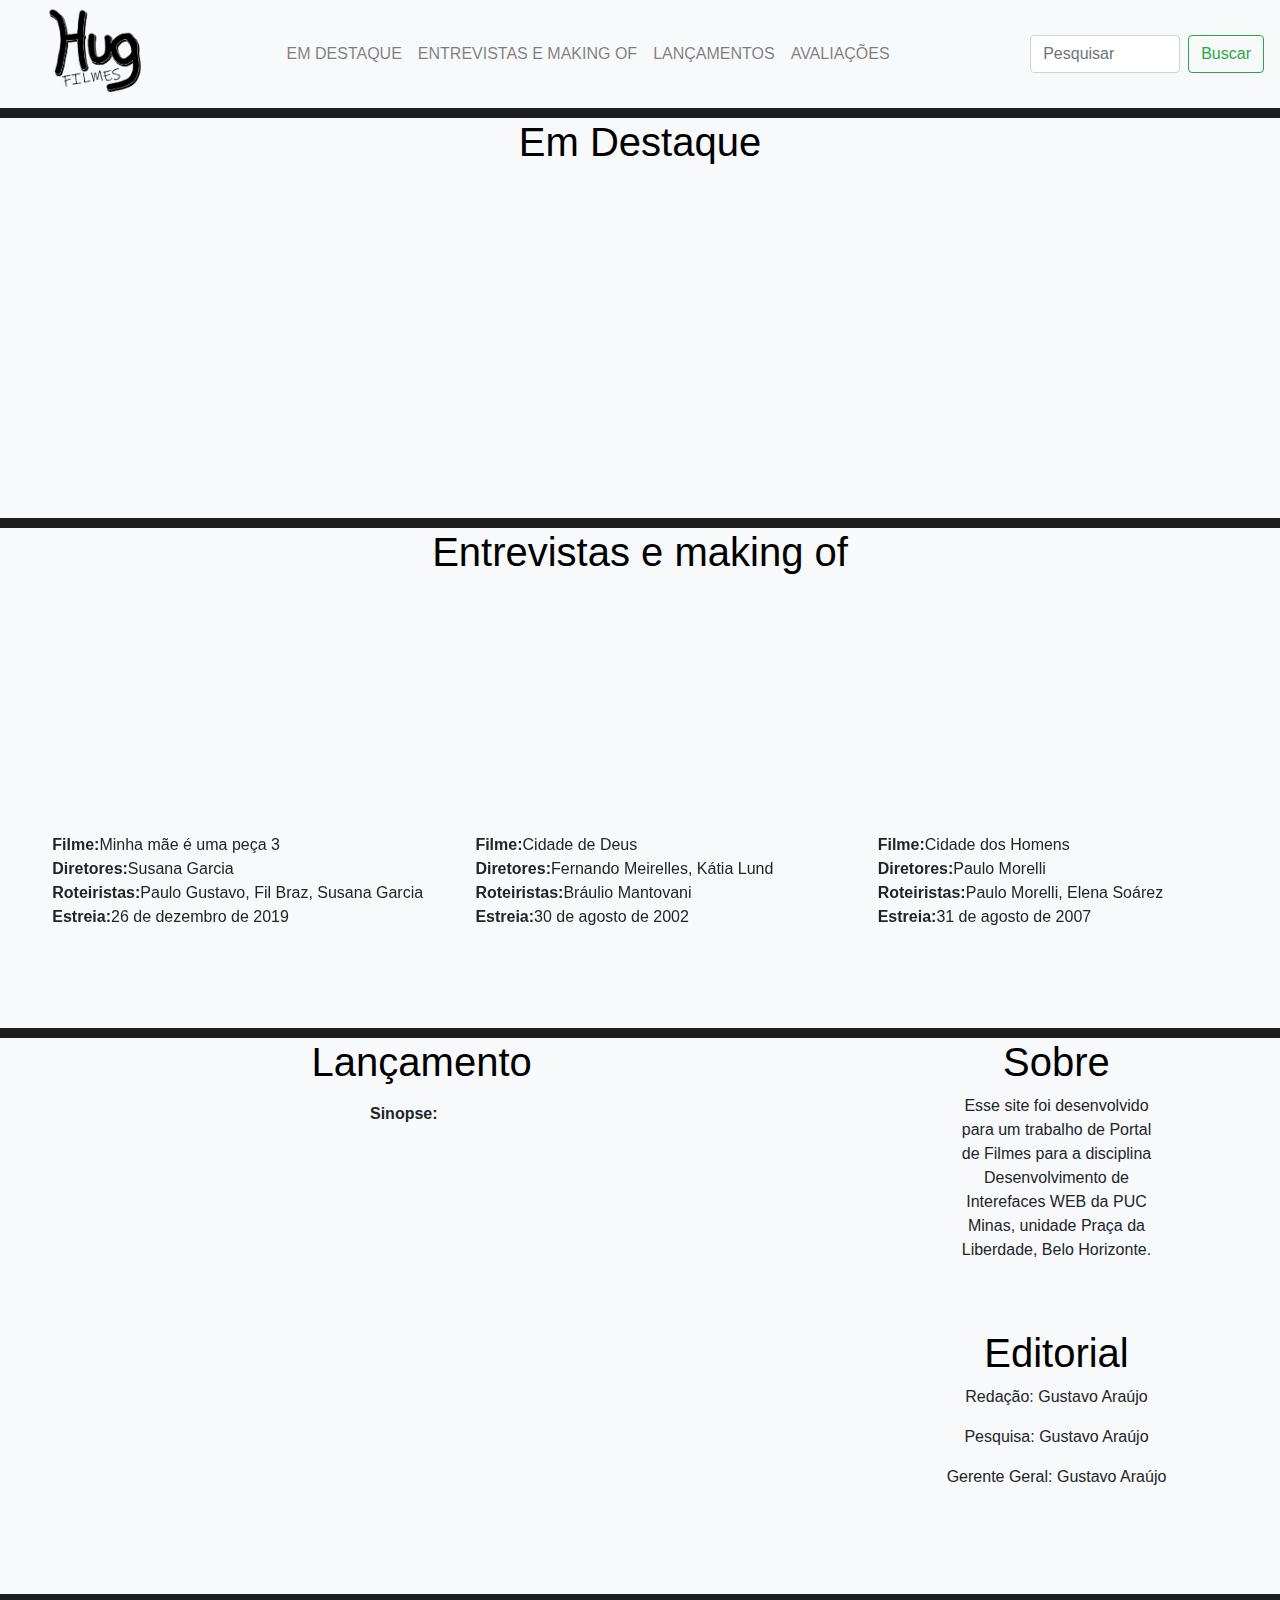
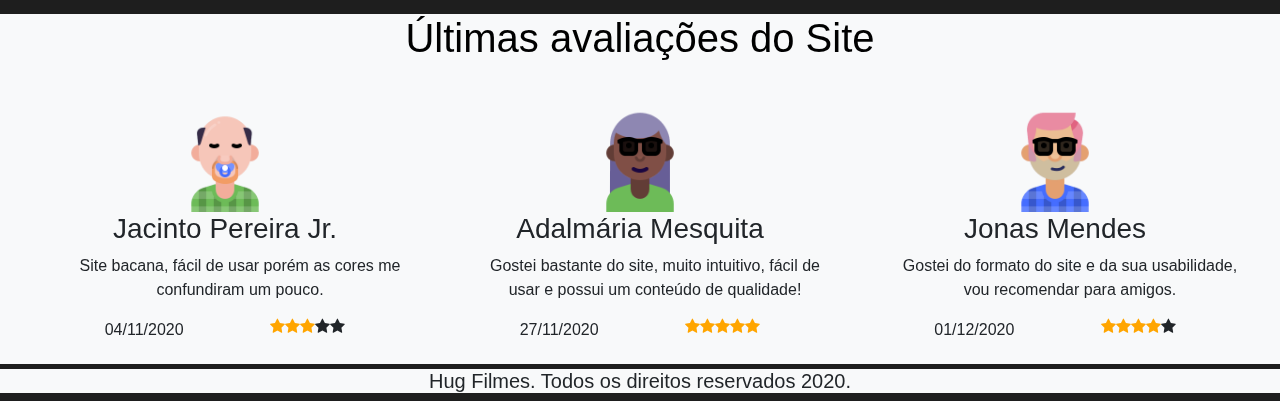
<file: index.html>
<!DOCTYPE html>
<html lang="pt-br">

<head>
  <meta charset="UTF-8">
  <meta name="viewport" content="width=device-width, initial-scale=1.0">
  <title>HUG Filmes</title>
  <script src="//code.jquery.com/jquery-1.11.1.min.js"></script>
  <script type="text/javascript" src="search.js"></script>
  <link rel="stylesheet" href="https://maxcdn.bootstrapcdn.com/bootstrap/4.0.0/css/bootstrap.min.css" integrity="sha384-Gn5384xqQ1aoWXA+058RXPxPg6fy4IWvTNh0E263XmFcJlSAwiGgFAW/dAiS6JXm" crossorigin="anonymous">
  <link rel="stylesheet" href="estilo.css">
  <link rel="stylesheet" href="https://cdnjs.cloudflare.com/ajax/libs/font-awesome/4.7.0/css/font-awesome.min.css">
</head>

<body>
  <nav class="navbar navbar-expand-lg navbar-light bg-light cabecalho">
   <a href="index.html"><img src="hug_filmes.png" class="logo" style="margin-left: 30px;"></a>
    <button class="navbar-toggler" type="button" data-toggle="collapse" data-target="#navbarSupportedContent"
      aria-controls="navbarSupportedContent" aria-expanded="false" aria-label="Toggle navigation">
      <span class="navbar-toggler-icon"></span>
    </button>

    <center>
      <div class="collapse navbar-collapse" id="navbarSupportedContent">
        <ul class="navbar-nav mr-auto">
          
          <li class="nav-item">
            <a class="nav-link" href="#destaques">EM DESTAQUE</a>
          </li>
          <li class="nav-item">
            <a class="nav-link" href="#entrevistas">ENTREVISTAS E MAKING OF</a>
          </li>
          <li class="nav-item">
            <a class="nav-link" href="#lancamento">LANÇAMENTOS</a>
          </li>
          <li class="nav-item">
            <a class="nav-link" href="#avaliações">AVALIAÇÕES</a>
          </li>
          <!-- <li class="nav-item">
            <a class="nav-link" href="#novidades">NOVIDADES</a>
          </li> -->
    </center>
        
        
      </ul>
      <div style="display: flex; flex-direction: row;">
        <input class="form-control mr-sm-2" id="search" placeholder="Pesquisar" aria-label="Pesquisar" style="width: 150px;">
        <button class="btn btn-outline-success my-2 my-sm-0" id="btn_search">Buscar</button>
      </div>
    </div>
  </nav>
  
  <main>
    <div id="destaques" style="background-color: #F8F9FA; width: 100%; height: 400px; margin-top: 10px; ">
      <center><H1 style="color: rgb(0, 0, 0)">Em Destaque</H1></center>
      <div id="containerDestaques" style="display: flex; justify-content: space-evenly; margin-top: 50px;">
      </div>
    </div>
    
    
    
    
    <div id="entrevistas" style="background-color: #F8F9FA; width: 100%; height: 500px; margin-top: 10px;">
      <center><H1 style="color: rgb(0, 0, 0)">Entrevistas e making of</H1></center>
      
      <div style="display: flex; justify-content: space-evenly; margin-top: 50px;">
        <div id="containerVideoEInfo">
          <iframe width="350px" height="200px" src="https://www.youtube.com/embed/CWZ0lw1DAuE" frameborder="0" allow="accelerometer; autoplay; clipboard-write; encrypted-media; gyroscope; picture-in-picture" allowfullscreen></iframe>
          <div style="display: flex; align-items: center;"> <b> Filme: </b> Minha mãe é uma peça 3</div>
          <div style="display: flex;"><b>Diretores: </b> Susana Garcia </div>
          <div style="display: flex;"><b>Roteiristas: </b> Paulo Gustavo, Fil Braz, Susana Garcia</div>
          <div style="display: flex;"><b>Estreia: </b> 26 de dezembro de 2019</div>
        </div>
        
        <div id="containerVideoEInfo">
          <iframe width="350px" height="200px" src="https://www.youtube.com/embed/rcUBB54Q2yM" frameborder="0" allow="accelerometer; autoplay; clipboard-write; encrypted-media; gyroscope; picture-in-picture" allowfullscreen></iframe>
          <div style="display: flex; align-items: center;"><b>Filme: </b> Cidade de Deus</div>
          <div style="display: flex;"><b>Diretores: </b> Fernando Meirelles, Kátia Lund </div>
          <div style="display: flex;"><b>Roteiristas: </b> Bráulio Mantovani</div>
          <div style="display: flex;"><b>Estreia: </b> 30 de agosto de 2002</div>
        </div>
        
        <div id="containerVideoEInfo">
          <iframe width="350px" height="200px" src="https://www.youtube.com/embed/7CDgQUdTOCg" frameborder="0" allow="accelerometer; autoplay; clipboard-write; encrypted-media; gyroscope; picture-in-picture" allowfullscreen></iframe>
          <div style="display: flex; align-items: center;"><b>Filme: </b> Cidade dos Homens</div>
          <div style="display: flex;"><b>Diretores: </b> Paulo Morelli</div>
          <div style="display: flex;"><b>Roteiristas: </b> Paulo Morelli, Elena Soárez</div>
          <div style="display: flex;"><b>Estreia: </b> 31 de agosto de 2007</div>
        </div>
      </div>
    </div>
    
   
    <div class="row">
      <div class="col-sm-8">
        
        <div class="lancamento" id="lancamento" style="background-color:#F8F9FA; margin-top: 10px;">
          <div style="margin: 0px 50px 10px 50px;">
            <center><H1 style="color: rgb(0, 0, 0)">Lançamento</H1></center>
            <div style="display: flex; flex-direction: row;">
              <div id="imagemLancamento" style="width: 300px; height: 500px; margin-right: 20px;"></div>
              <div>
                <H2 id="nomeDoLancamento"></H2>
                <b>Sinopse: </b> <p id="sinopse"></p>
              </div>
            </div>
          </div>
        </div>
      </div>
      
      <div class="col-sm-2">
        <div class="Sobre" style="background-color:#F8F9FA; width: 237%; height: 96.5%; margin-top: 10px; margin-left: -40px;">
        <center>
          <h1 style="color: rgb(0, 0, 0);">Sobre</h1>
            <p style="width: 45%; height: 30%;">Esse site foi desenvolvido para um trabalho de Portal de Filmes para a disciplina Desenvolvimento de Interefaces WEB da PUC Minas, unidade Praça da Liberdade, Belo Horizonte. </p>
          <h1 style="color: rgb(0, 0, 0); margin-top: 15%;">Editorial</h1>
              <p>  Redação: Gustavo Araújo        </p>
              <p>  Pesquisa: Gustavo Araújo       </p>
              <p>  Gerente Geral: Gustavo Araújo  </p>
        </center>
        </div>
      </div>
    </div>
   
   
    <center>
      <div class="divult" id="avaliações" style="height: 350px; margin-top: 10px;">
        <H1 style="color: rgb(0, 0, 0)">Últimas avaliações do Site</H1>
        <div class="containerAvaliacoes" style="margin-top: 30px;">
          <div class="cardAvaliacao">
            <img src="jacinto.png" alt="" style="width: 120px;">
            <H3>Jacinto Pereira Jr.</H3>
            <div class="avaliacao">
            <p>Site bacana, fácil de usar porém as cores me confundiram um pouco.</p>
            <div>
              04/11/2020
              <div class="stars">
                <span class="fa fa-star checked"></span>
                <span class="fa fa-star checked"></span>
                <span class="fa fa-star checked"></span>
                <span class="fa fa-star"></span>
                <span class="fa fa-star"></span>
              </div>
            </div>
          </div>
        </div>
    
        <div class="cardAvaliacao" style="">
          <img src="adal.png" alt="" style="width: 120px;">
          <H3>Adalmária Mesquita</H3>
          <div class="avaliacao">
            <p>Gostei bastante do site, muito intuitivo, fácil de usar e possui um conteúdo de qualidade!</p>
            <div>
              27/11/2020
              <div class="stars">
                <span class="fa fa-star checked"></span>
                <span class="fa fa-star checked"></span>
                <span class="fa fa-star checked"></span>
                <span class="fa fa-star checked"></span>
                <span class="fa fa-star checked"></span>
              </div>
            </div>
          </div>
        </div>
    
        
        <div class="cardAvaliacao">
          <img src="jonas.png" alt="" style="width: 120px;">
          <H3>Jonas Mendes</H3> 
          <div class="avaliacao">
            <p>Gostei do formato do site e da sua usabilidade, vou recomendar para amigos.</p>
            <div>
              01/12/2020
              <div class="stars">
                <span class="fa fa-star checked"></span>
                <span class="fa fa-star checked"></span>
                <span class="fa fa-star checked"></span>
                <span class="fa fa-star checked"></span>
                <span class="fa fa-star"></span>
              </div>
            </div>
          </div>
        </div> 
      </div>
    </div> </center>
    
   <!--  <div class="divnov" id="novidades" style="width: 100%; height: 500px; margin-top: 10px;">
      <h1 style="margin-left: 80px; color: rgb(0, 0, 0);"> Novidades</h1>
      <div>
    </div> -->
      
    
  </main>
  <footer style="background-color: #F8F9FA; margin-top: 05px;">
    <center> <h5 style="font-family: unset;">Hug Filmes. Todos os direitos reservados 2020.</h5> </center> 
  </footer>
  
  <script src="https://code.jquery.com/jquery-3.2.1.slim.min.js" integrity="sha384-KJ3o2DKtIkvYIK3UENzmM7KCkRr/rE9/Qpg6aAZGJwFDMVNA/GpGFF93hXpG5KkN" crossorigin="anonymous"></script>
  <script src="https://code.jquery.com/jquery-3.2.1.min.js"></script>
  <script src="https://maxcdn.bootstrapcdn.com/bootstrap/4.0.0/js/bootstrap.min.js" integrity="sha384-JZR6Spejh4U02d8jOt6vLEHfe/JQGiRRSQQxSfFWpi1MquVdAyjUar5+76PVCmYl" crossorigin="anonymous"></script>
</body>
</file>
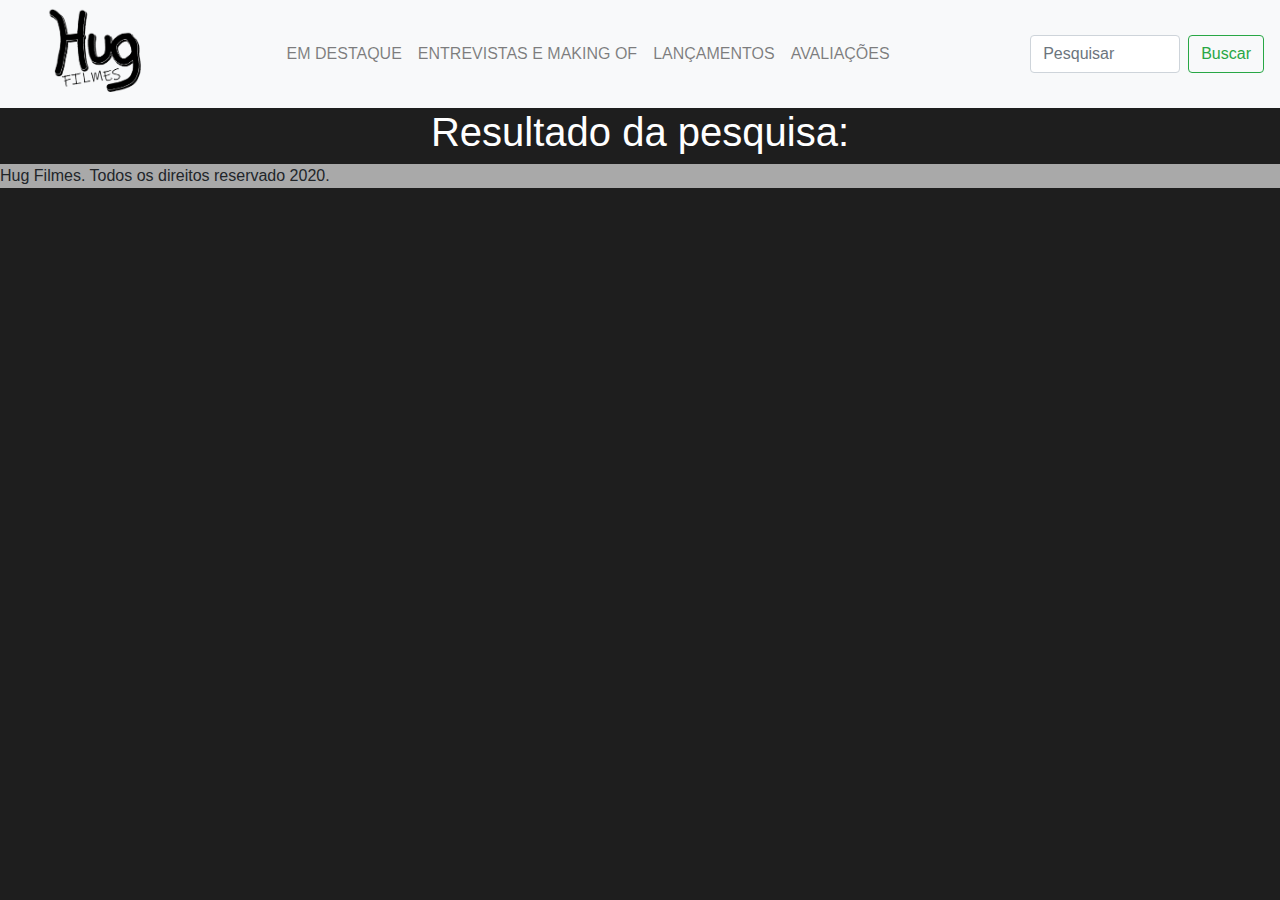
<file: pesquisa.html>
<!DOCTYPE html>
<html lang="pt-br">

<head>
  <meta charset="UTF-8">
  <meta name="viewport" content="width=device-width, initial-scale=1.0">
  <title>HUG Filmes</title>
  <script src="//code.jquery.com/jquery-1.11.1.min.js"></script>
  <script type="text/javascript" src="barSearch.js"></script>
  <link rel="stylesheet" href="https://maxcdn.bootstrapcdn.com/bootstrap/4.0.0/css/bootstrap.min.css" integrity="sha384-Gn5384xqQ1aoWXA+058RXPxPg6fy4IWvTNh0E263XmFcJlSAwiGgFAW/dAiS6JXm" crossorigin="anonymous">
  <link rel="stylesheet" href="estilo.css">
  <link rel="stylesheet" href="https://cdnjs.cloudflare.com/ajax/libs/font-awesome/4.7.0/css/font-awesome.min.css">
</head>

<body>
  <nav class="navbar navbar-expand-lg navbar-light bg-light cabecalho">
    <a href="index.html"><img src="hug_filmes.png" class="logo" style="margin-left: 30px;"></a>
    <button class="navbar-toggler" type="button" data-toggle="collapse" data-target="#navbarSupportedContent"
      aria-controls="navbarSupportedContent" aria-expanded="false" aria-label="Toggle navigation">
      <span class="navbar-toggler-icon"></span>
    </button>

    <center>
      <div class="collapse navbar-collapse" id="navbarSupportedContent">
        <ul class="navbar-nav mr-auto">
          <li class="nav-item">
            <a class="nav-link" href="index.html">EM DESTAQUE</a>
          </li>
          <li class="nav-item">
            <a class="nav-link" href="index.html">ENTREVISTAS E MAKING OF</a>
          </li>
          <li class="nav-item">
            <a class="nav-link" href="index.html">LANÇAMENTOS</a>
          </li>
          <li class="nav-item">
            <a class="nav-link" href="index.html">AVALIAÇÕES</a>
          </li>
          <!-- <li class="nav-item">
            <a class="nav-link" href="#novidades">NOVIDADES</a>
          </li> -->
        </ul>
      </div>
    </center>
    <div style="display: flex; flex-direction: row;">
      <input class="form-control mr-sm-2" id="search" placeholder="Pesquisar" aria-label="Pesquisar" style="width: 150px;">
      <button class="btn btn-outline-success my-2 my-sm-0" id="btn_search">Buscar</button>
    </div>
  </nav>

  <div>
    <center><H1 style="color: white;">Resultado da pesquisa:</H1></center>
      
    <div style="display: flex; justify-content: center;">
      <div id="resultadosPesquisa">
        
      </div>
    </div>
  </div>

  <footer style="background-color: darkgray;">
    <p>Hug Filmes. Todos os direitos reservado 2020.</p>
  </footer>
  
  <script src="https://code.jquery.com/jquery-3.2.1.slim.min.js" integrity="sha384-KJ3o2DKtIkvYIK3UENzmM7KCkRr/rE9/Qpg6aAZGJwFDMVNA/GpGFF93hXpG5KkN" crossorigin="anonymous"></script>
  <script src="https://code.jquery.com/jquery-3.2.1.min.js"></script>
  <script src="https://maxcdn.bootstrapcdn.com/bootstrap/4.0.0/js/bootstrap.min.js" integrity="sha384-JZR6Spejh4U02d8jOt6vLEHfe/JQGiRRSQQxSfFWpi1MquVdAyjUar5+76PVCmYl" crossorigin="anonymous"></script>
</body>
</file>
<file: estilo.css>
.logo {
    width: 100px;
}
.logo1 {
    width: 100px;    
    margin: 10px;
}
.form-inline {
    color: brown;
}
.link {
    display: flex;
    justify-content: space-around;
}
.lancamentos{
    display: flex;
    justify-content: center;
    color: rgb(255, 255, 255);
    background-color: darkgray;
}
.cabecalho {
    display: flex;
    justify-content: space-between;
    color: blue;
}
body{
    background-color: rgba(0, 0, 0, 0.884);
} 

/* slider */
/* #slider {
    margin: 0 auto;
    width: 100%;
    max-width: 100%;
    text-align: center;
}
#slider input[type=radio] {
    display: none;
}
#slider label {
    cursor: pointer;
    text-decoration: none;
}
#slides {
    padding: 10px;
    border: 3px solid #ccc;
    background: #fff;
    position: relative;
    z-index: 1;
}
#overflow {
    width: 100px;
    overflow: hidden;
}
#slide1:checked ~ #slides .inner {
    margin-left: 0;
}
#slide2:checked ~ #slides .inner {
    margin-left: -100%;
}
#slide3:checked ~ #slides .inner {
    margin-left: -200%;
}
#slide4:checked ~ #slides .inner {
    margin-left: -300%;
}
#slides .inner {
    transition: margin-left 800ms cubic-bezier(0.770, 0.000, 0.175, 1.000);
    width: 400%;
    line-height: 0;
    height: 200px;
}
#slides .slide {
    width: 25%;
    float: left;
    display: block;
    height: 100%;
    color: rgb(0, 0, 0);
}
#slides .slides_1 {
    background: rgb(189, 41, 41);
}
#slides .slides_2 {
    background: rgb(228, 129, 129);
}
#slides .slides_3 {
    background: rgb(90, 240, 85);
}
#slides .slides_4 {
    background: rgb(218, 120, 193);
}
.slide-content {
    padding: 10px;
} */
#controls {
    margin: -130px 0 0 0;
    width: 100%;
    height: 50px;
    z-index: 3;
    position: relative;
}
#controls label {
    transition: opacity 0.2s ease-out;
    display: none;
    width: 50px;
    height: 50px;
    opacity: .4;
}
#controls label:haver {
    opacity: 1;
}

.checked {
    color: orange;
}

.destaque {
    background-color: darkgray;
    width: 100%;
    height: 400px;
}

.cardAvaliacao {
    /* background-color: rgb(255, 255, 255); */
    height: 250px;
    width: 380px;
}

.avaliacao {
    display: flex;
    height: 100px;
    flex-direction: column;
}

.avaliacao > p {
    margin-left: 30px;
}

.avaliacao > div {
    display: flex;
    justify-content: space-evenly;
}

.stars {
    display: flex;
    justify-content: flex-end;
    width: 92px;
}

.containerAvaliacoes {
    display: flex;
    flex-direction: row;
    justify-content: space-evenly;
}

.containerVideoEInfo {
    display: flex;
    flex-direction: column;
    width: 360px;
}

.divnov {
    background-color: #F8F9FA;

}

.divult {
    background-color: #F8F9FA;
    
}

.cardPesquisa {
    display: flex;
    flex-direction: row;
    width: 700px;
    height: 400px;
    background-color: white;
    margin-bottom: 20px;
}

.imagemPesquisa {
    height: 300px;
    width: 200px;
    margin-top: 40px;
    margin-left: 30px;
}
</file>
